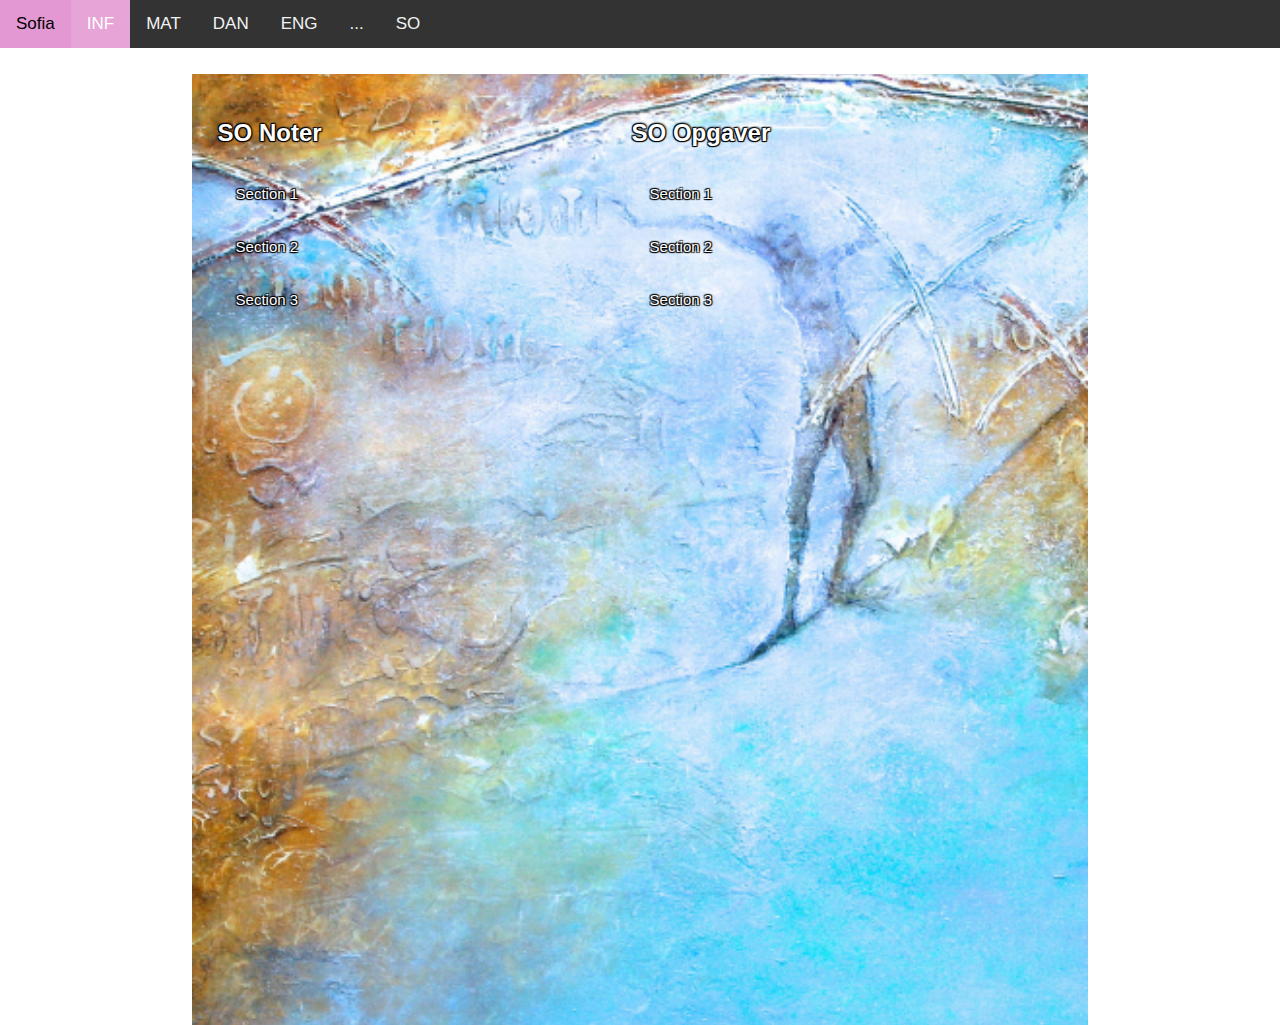
<file: so.html>
<!DOCTYPE html>
<html>
    <head>
        <title>Sofia's Logbog</title>
        <meta charset="UTF-8">
        <meta name="viewport" content="width=device-width, initial-scale=1">
        <link rel="stylesheet" href="https://cdnjs.cloudflare.com/ajax/libs/font-awesome/4.7.0/css/font-awesome.min.css">
        <link rel="stylesheet" href="style.css"></link>
    </head>
    <body>
        <!-- Navigation bar HTML -->
        <div class="topnav" id="myTopnav">
            <a href="index.html">Kaj Børge</a>
            <a href="informatik.html" class="active">INF</a>
            <a href="matematik.html">MAT</a>
            <a href="dansk.html">DAN</a>
            <a href="engelsk.html">ENG</a>
            <a href="dotdotdot.html">...</a>
            <a href="so.html">SO</a>
            <a href="javascript:void(0);" class="icon" onclick="myFunction()">
              <i class="fa fa-bars"></i>
            </a>
        </div>

        <!-- Accordion HTML -->
        <div class="content" id="so">
            <div class="element left">
                <h2>SO Noter</h2>
                <button class="accordion">Section 1</button>
                <div class="panel">
                <p>Lorem ipsum dolor sit amet, consectetur adipisicing elit, sed do eiusmod tempor incididunt ut labore et dolore magna aliqua. Ut enim ad minim veniam, quis nostrud exercitation ullamco laboris nisi ut aliquip ex ea commodo consequat.</p>
                </div>

                <button class="accordion">Section 2</button>
                <div class="panel">
                <p>Lorem ipsum dolor sit amet, consectetur adipisicing elit, sed do eiusmod tempor incididunt ut labore et dolore magna aliqua. Ut enim ad minim veniam, quis nostrud exercitation ullamco laboris nisi ut aliquip ex ea commodo consequat.</p>
                </div>

                <button class="accordion">Section 3</button>
                <div class="panel">
                <p>Lorem ipsum dolor sit amet, consectetur adipisicing elit, sed do eiusmod tempor incididunt ut labore et dolore magna aliqua. Ut enim ad minim veniam, quis nostrud exercitation ullamco laboris nisi ut aliquip ex ea commodo consequat.</p>
                </div>
            </div>

            <div class="element left">
                <h2>SO Opgaver</h2>
                <button class="accordion">Section 1</button>
                <div class="panel">
                <p>Lorem ipsum dolor sit amet, consectetur adipisicing elit, sed do eiusmod tempor incididunt ut labore et dolore magna aliqua. Ut enim ad minim veniam, quis nostrud exercitation ullamco laboris nisi ut aliquip ex ea commodo consequat.</p>
                </div>

                <button class="accordion">Section 2</button>
                <div class="panel">
                <p>Lorem ipsum dolor sit amet, consectetur adipisicing elit, sed do eiusmod tempor incididunt ut labore et dolore magna aliqua. Ut enim ad minim veniam, quis nostrud exercitation ullamco laboris nisi ut aliquip ex ea commodo consequat.</p>
                </div>

                <button class="accordion">Section 3</button>
                <div class="panel">
                <p>Lorem ipsum dolor sit amet, consectetur adipisicing elit, sed do eiusmod tempor incididunt ut labore et dolore magna aliqua. Ut enim ad minim veniam, quis nostrud exercitation ullamco laboris nisi ut aliquip ex ea commodo consequat.</p>
                </div>
            </div>

        </div>
        <script src="script.js"></script>
    </body>
</html>
</file>
<file: style.css>
body {
    margin: 0;
    font-family: Arial, Helvetica, sans-serif;
  }

  /* Navigation bar CSS */
  .topnav {
    overflow: hidden;
    background-color: #333;
    margin: 0;
  }
  
  .topnav a {
    float: left;
    display: block;
    color: #f2f2f2;
    text-align: center;
    padding: 14px 16px;
    text-decoration: none;
    font-size: 17px;
  }
  
  .topnav a:hover {
    background-color: rgb(228, 152, 211);
    color: black;
  }
  
  .topnav a.active {
    background-color: #e7a5d7;
    color: white;
  }
  
  .topnav .icon {
    display: none;
  }
  
  @media screen and (max-width: 600px) {
    .topnav a:not(:first-child) {display: none;}
    .topnav a.icon {
      float: right;
      display: block;
    }
  }
  
  @media screen and (max-width: 600px) {
    .topnav.responsive {position: relative;}
    .topnav.responsive .icon {
      position: absolute;
      right: 0;
      top: 0;
    }
    .topnav.responsive a {
      float: none;
      display: block;
      text-align: left;
    }
  }

  /* Banner CSS */
  .banner {
    margin: 0;
    overflow: hidden;
    display: block;
    text-align: center;
    background-color: rgb(233, 139, 197);
  }

  /* Content CSS */
  .content {
    margin-left: 15%;
    margin-right: 15%;
    margin-top: 2%;
    padding: 2%;
    text-align: center;
    background-image: url('images/Unknown-kopi\ 3.jpeg');
    background-repeat: no-repeat;
    background-attachment: fixed;
    background-size: cover;
    min-height: 100vh;
    color: white;
    text-shadow:
    -1px -1px 1px #000,
    1px -1px 2px #000,
    -1px 1px 1px #000,
    1px 1px 1px #000; 
  }

  #informatik {
    background-image:  url('images/Unknown-kopi\ 2.jpeg');
  }

  #matematik {
    background-image:  url('images/Unknown.png');
  }

  #engelsk {
    background-image:  url('images/Unknown-kopi.jpeg');
  }

  #so {
    background-image:  url('images/so.jpg');
  }

  #dansk {
    background-image:  url('images/Unknown.jpeg');
  }

  .content .element {
    max-width: 49%;
    margin: 0 auto;
    text-align:center; 
  }

  .content .element p {
    text-align: left;
  }
  
  .content .element h2 {
    text-align: left;
  }

 .content .left {
    float: left;
  }

  .content .right {
    float: right;
  }

  @media screen and (max-width: 600px) {
    .content {
      margin-left: 2%;
      margin-right: 2%;
    }

    .content .element {
      float: none;
      max-width: 80%;
    } 
  }

  #profile-picture {
    max-width: 50%;
  }

  /* Accordion CSS */
  .accordion {
    background-color: transparent;
    color: rgb(253, 253, 253);
    text-shadow:
    -1px -1px 1px #000,
    1px -1px 1px #000,
    -1px 1px 1px #000,
    1px 1px 1px #000; 
    cursor: pointer;
    padding: 18px;
    width: 100%;
    border: none;
    text-align: left;
    outline: none;
    font-size: 15px;
    transition: 0.4s;
  }
  
  .accordion:hover {
  border: solid 1px rgb(119, 119, 119);
  }
  
  .panel {
    padding: 0 18px;
    background-color: transparent;
    max-height: 0;
    overflow: hidden;
    transition: max-height 0.2s ease-out;
  }
</file>
